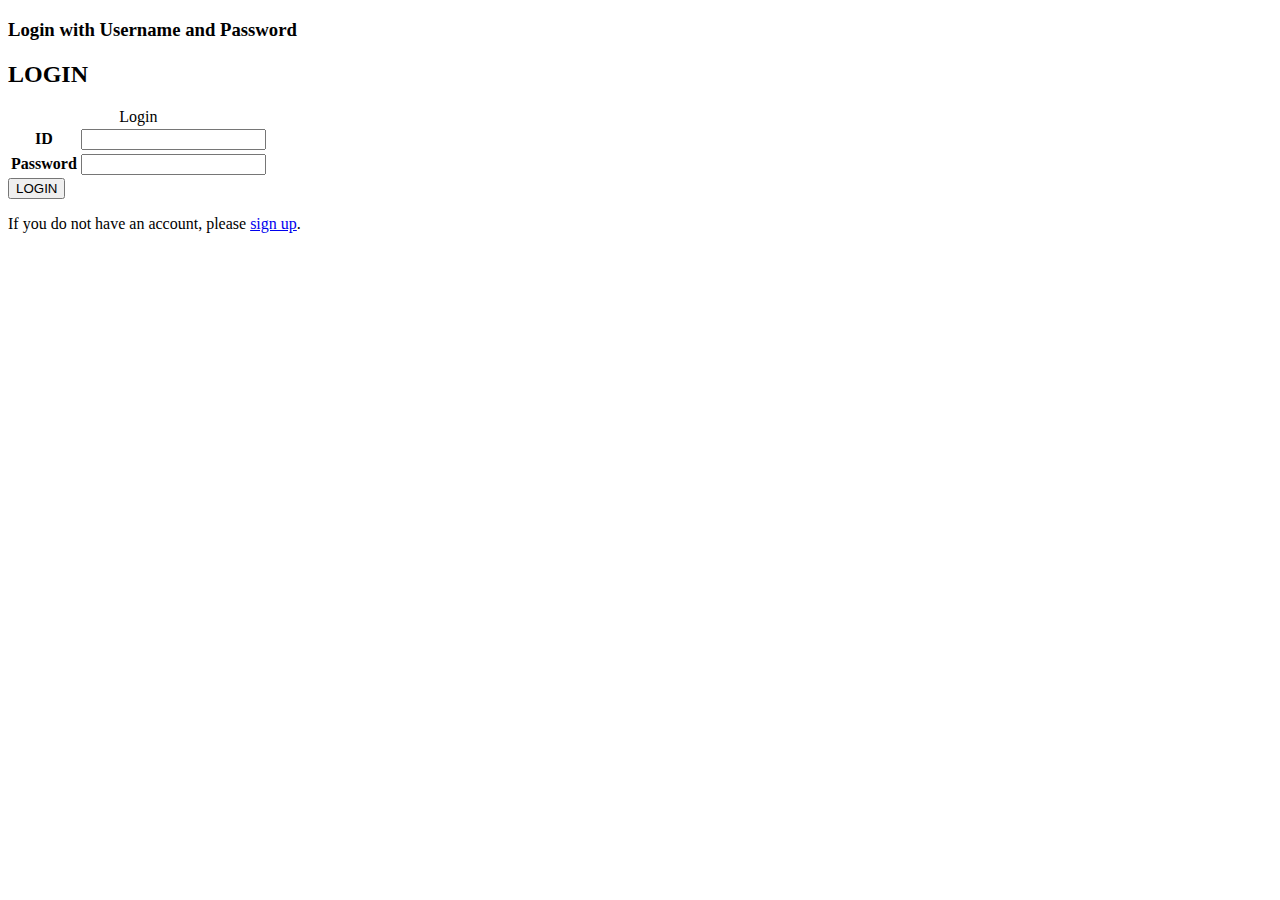
<file: src/main/resources/templates/login.html>
<!DOCTYPE html>
<html xmlns:th="http://www.thymeleaf.org">

<head>
    <title>포스트</title>
</head>

<body onload="document.f.loginId.focus();">
<h3>Login with Username and Password</h3>
<div>
    <div>
        <form name="f" id="loginform" action="/loginProcessing" method="POST">
            <div>
                <h2 class="title">LOGIN</h2>
            </div>
            <div>
                <div>
                    <table>
                        <caption>Login</caption>
                        <tbody>
                        <tr class="id__tr">
                            <th>
                                <label for="username"> ID </label>
                            </th>
                            <td><input type="text" name="username" id="username"></td>
                        </tr>
                        <tr class="password__tr">
                            <th>
                                <label for="password"> Password</label>
                            </th>
                            <td><input type="password" name="password" id="password"></td>
                        </tr>
                        </tbody>
                    </table>
                </div>
            </div>
            <div>
                <button class="btn-login" type="submit" data-type="success" id="login_btn">LOGIN</button>
                <p>If you do not have an account, please <a href="/signup/step1">sign up</a>.</p>
            </div>
        </form>
    </div>
</div>
</body>
</html>
</file>
